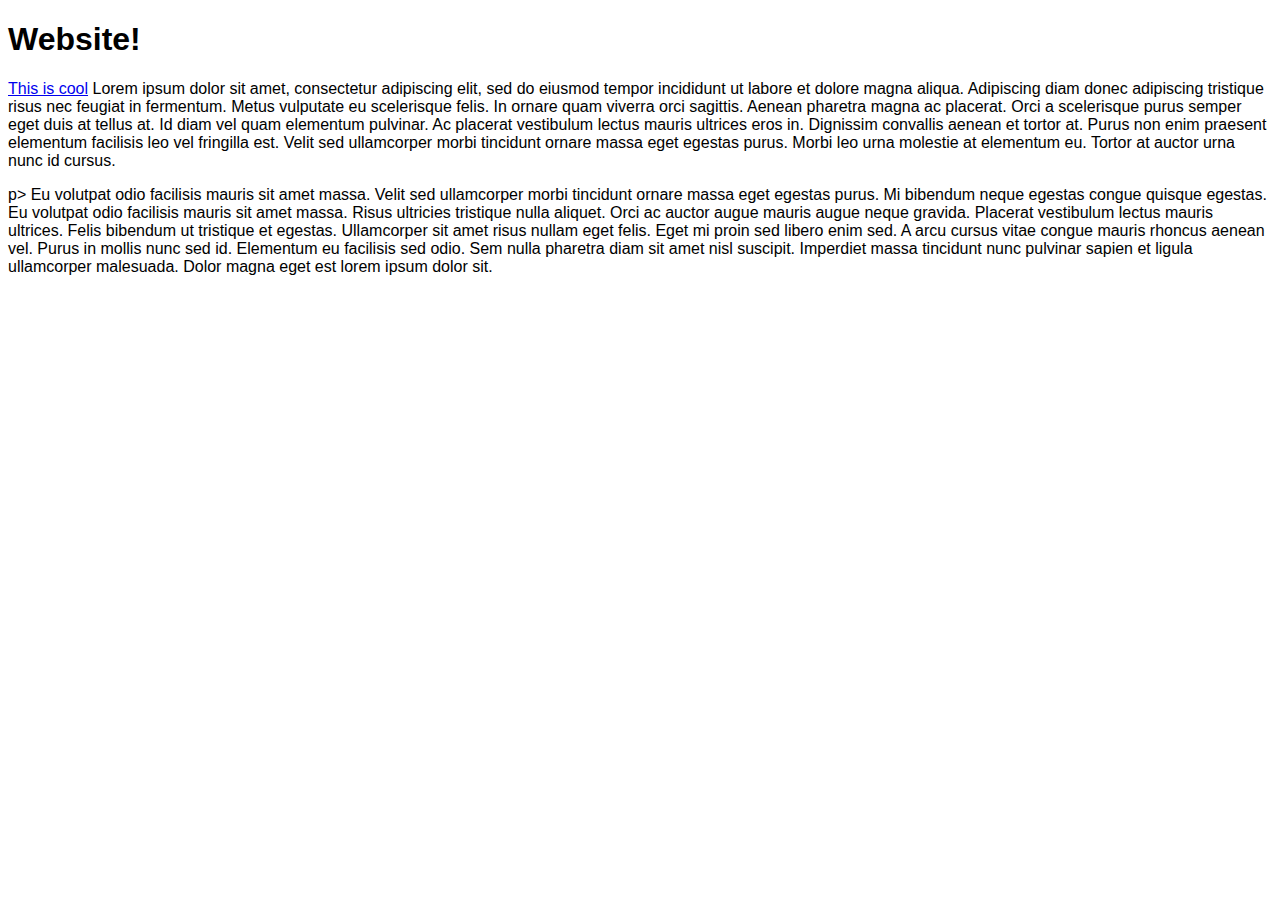
<file: index.html>
<!DOCTYPE html>
<html lang="en">
<head>
    <meta charset="UTF-8">
    <meta name="viewport" content="width=device-width, initial-scale=1.0">
    <title>Website</title>
    <link rel = "stylesheet" href = "css/style.css">
</head>
<body>
    <h1>Website!</h1>
    <p><a href="pagetwo.html">This is cool</a> Lorem ipsum dolor sit amet, consectetur adipiscing elit, sed do eiusmod tempor incididunt ut labore et dolore magna aliqua. Adipiscing diam donec adipiscing tristique risus nec feugiat in fermentum. Metus vulputate eu scelerisque felis. In ornare quam viverra orci sagittis. Aenean pharetra magna ac placerat. Orci a scelerisque purus semper eget duis at tellus at. Id diam vel quam elementum pulvinar. Ac placerat vestibulum lectus mauris ultrices eros in. Dignissim convallis aenean et tortor at. Purus non enim praesent elementum facilisis leo vel fringilla est. Velit sed ullamcorper morbi tincidunt ornare massa eget egestas purus. Morbi leo urna molestie at elementum eu. Tortor at auctor urna nunc id cursus.</p>
    
    p> Eu volutpat odio facilisis mauris sit amet massa. Velit sed ullamcorper morbi tincidunt ornare massa eget egestas purus. Mi bibendum neque egestas congue quisque egestas. Eu volutpat odio facilisis mauris sit amet massa. Risus ultricies tristique nulla aliquet. Orci ac auctor augue mauris augue neque gravida. Placerat vestibulum lectus mauris ultrices. Felis bibendum ut tristique et egestas. Ullamcorper sit amet risus nullam eget felis. Eget mi proin sed libero enim sed. A arcu cursus vitae congue mauris rhoncus aenean vel. Purus in mollis nunc sed id. Elementum eu facilisis sed odio. Sem nulla pharetra diam sit amet nisl suscipit. Imperdiet massa tincidunt nunc pulvinar sapien et ligula ullamcorper malesuada. Dolor magna eget est lorem ipsum dolor sit.</p>
</body>
</html>
</file>
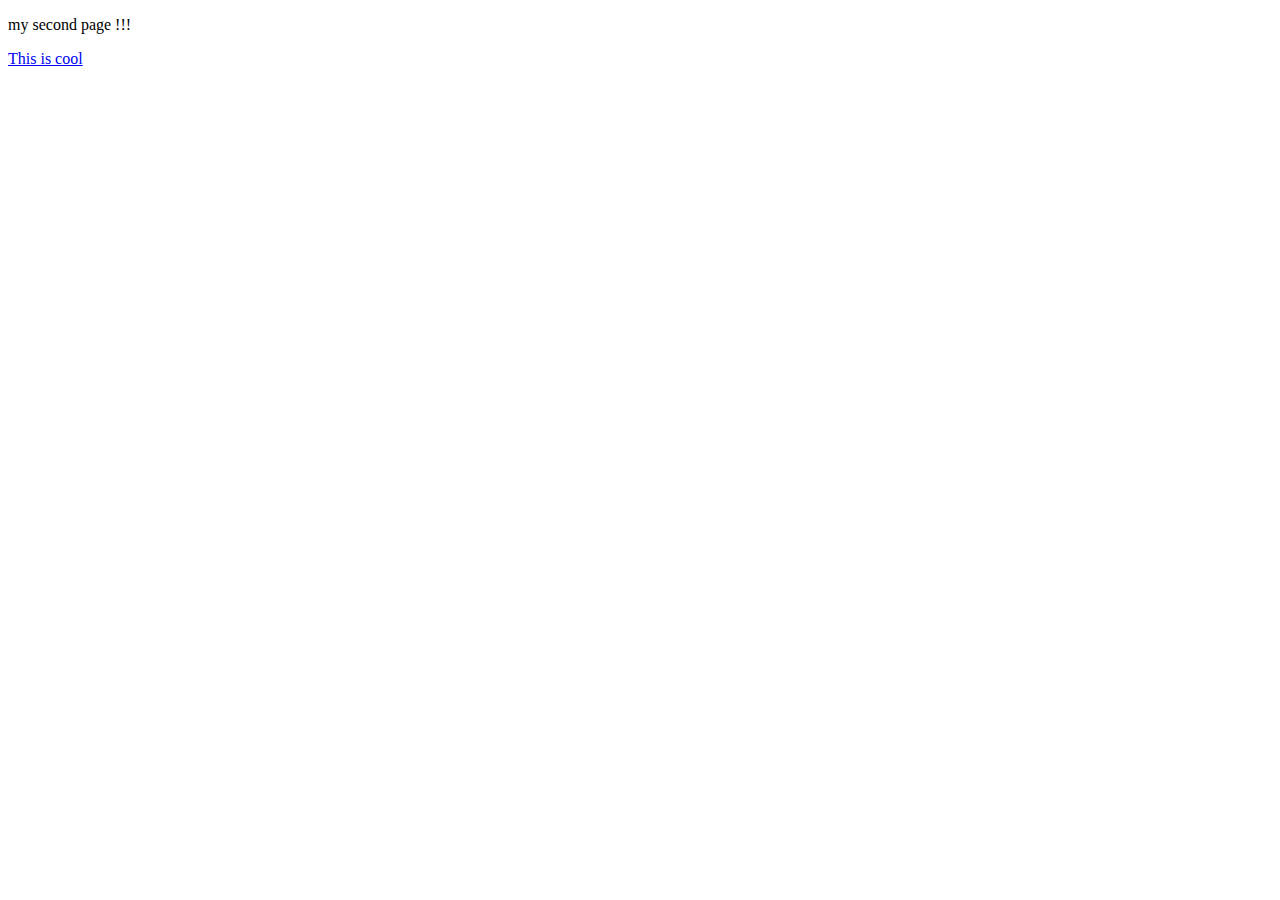
<file: pagetwo.html>
<!DOCTYPE html>
<html lang="en">
<head>
    <meta charset="UTF-8">
    <meta name="viewport" content="width=device-width, initial-scale=1.0">
    <title>page two</title>
    <!-- <link rel = "stylesheet" href = "styles.css"> -->
</head>
<body>
    <p>my second page !!!</p>
    <p><a href="https://www.google.com">This is cool</a></p>

</body>
</html>
</file>
<file: css/style.css>
* {
    font-family: 'Roboto', sans-serif;
}

.header {
    background-color: #1F2937;
    color: #F9FAF8;
}
</file>
<file: styles.css>
body {
    background-color: #1F2937;
    color: #F9FAF8;
}
</file>
